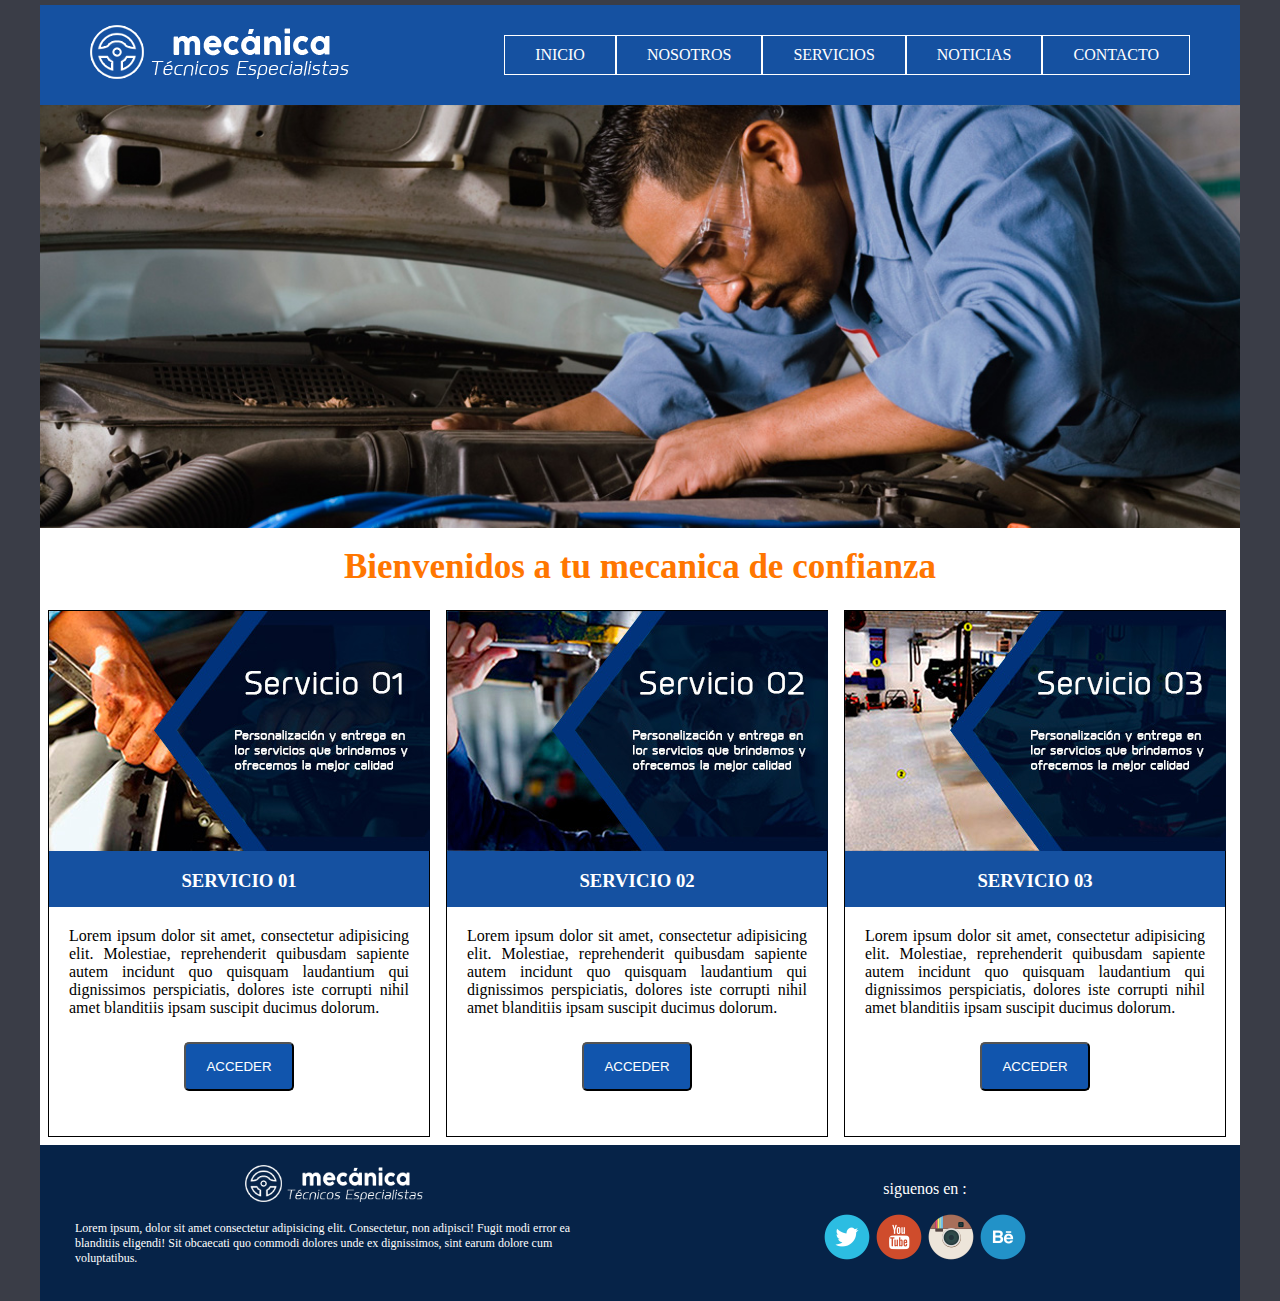
<file: html/INDEX.HTML>
<!DOCTYPE html>
<html lang="es">
<head>
    <meta charset="UTF-8">
    <meta name="viewport" content="width=device-width, initial-scale=1.0">
    <title> TALLER PAGINA MECANICA </title>
    <link rel="stylesheet" href="../css/ESTILOS.CSS">
</head>
<body>
    <div id="cont_gen">
        <header>
            <div id="logo">
                <img src="/imagenes/logo-blanco.png" alt="esta imagen contiene el logo de la empresa en color blanco">
            </div>


            <nav>
                <ul>
                    <li>
                        <a href="inicio.html">
                            INICIO
                        </a>
                    </li>
                    <li>
                        <a href="nosotros.html">
                            NOSOTROS
                        </a>
                    </li>
                    <li>
                        <a href="servicios.html">
                            SERVICIOS
                        </a>
                    </li>
                    <li>
                        <a href="noticias.html">
                            NOTICIAS
                        </a>
                    </li>
                    <li>
                        <a href="contacto.html">
                            CONTACTO
                        </a>
                    </li>
                </ul>


            </nav>


        </header>
        <img class="banner" src="../imagenes/slider01.jpg" alt="">
        <h1> Bienvenidos a tu mecanica de confianza</h1>
        <section class="cuerpo">   
             <article class="caja">
            
            <div class="subtitulo">
                <img  src="../imagenes/servicio01.jpg" alt="" class="efecto">
                <h3 class="servicios">
                    SERVICIO 01 
                </h3>
            </div>
            <div class="contenido">
                <p>Lorem ipsum dolor sit amet, consectetur adipisicing elit. Molestiae, reprehenderit quibusdam sapiente autem incidunt quo quisquam laudantium qui dignissimos perspiciatis, dolores iste corrupti nihil amet blanditiis ipsam suscipit ducimus dolorum.</p>
                <center> 
                    <input type="submit" class="boton" value="ACCEDER">
                </center>
            </div>
             </article>
             <article class="caja">
            <div class="subtitulo">
                <img src="../imagenes/servicio02.jpg" alt="" class="efecto">
                <h3 class="servicios">
                    SERVICIO 02 
                </h3>

            </div>
            <div class="contenido">
                <p>Lorem ipsum dolor sit amet, consectetur adipisicing elit. Molestiae, reprehenderit quibusdam sapiente autem incidunt quo quisquam laudantium qui dignissimos perspiciatis, dolores iste corrupti nihil amet blanditiis ipsam suscipit ducimus dolorum.</p>
                <center> 
                    <input type="submit" class="boton" value="ACCEDER">
                </center>
            </div>
            

            
             </article>

            <article class="caja">
            <div class="subtitulo">
                <img src="../imagenes/servicio03.jpg" alt="" class="efecto">
                <h3 class="servicios">
                    SERVICIO 03 
                </h3>

            </div>
            <div class="contenido">
                <p>Lorem ipsum dolor sit amet, consectetur adipisicing elit. Molestiae, reprehenderit quibusdam sapiente autem incidunt quo quisquam laudantium qui dignissimos perspiciatis, dolores iste corrupti nihil amet blanditiis ipsam suscipit ducimus dolorum.</p>
                <center> 
                    <input type="submit" class="boton" value="ACCEDER">
                </center>
            </div>
            </article>
        </section>

        
        <footer class="pie">
            <div class="izquierda">
                <center><img src="../imagenes/logo-blanco.png" alt="" width="180"></center>
                <p class="abajo">Lorem ipsum, dolor sit amet consectetur adipisicing elit. Consectetur, non adipisci! Fugit modi error ea blanditiis eligendi! Sit obcaecati quo commodi dolores unde ex dignissimos, sint earum dolore cum voluptatibus.</p>
            </div>
            <div class="derecha">
                <p class="siguenos">siguenos en :</p>
                <center>
                    <img src="../imagenes/twitter.png" alt="">
                    <img src="../imagenes/youtube.png" alt="">
                    <img src="../imagenes/instagram.png" alt="">
                    <img src="../imagenes/behance.png" alt="">
                </center>     
            </div> 
        </footer>
    
          
    </div>
    
     
</body>
</html>
</file>
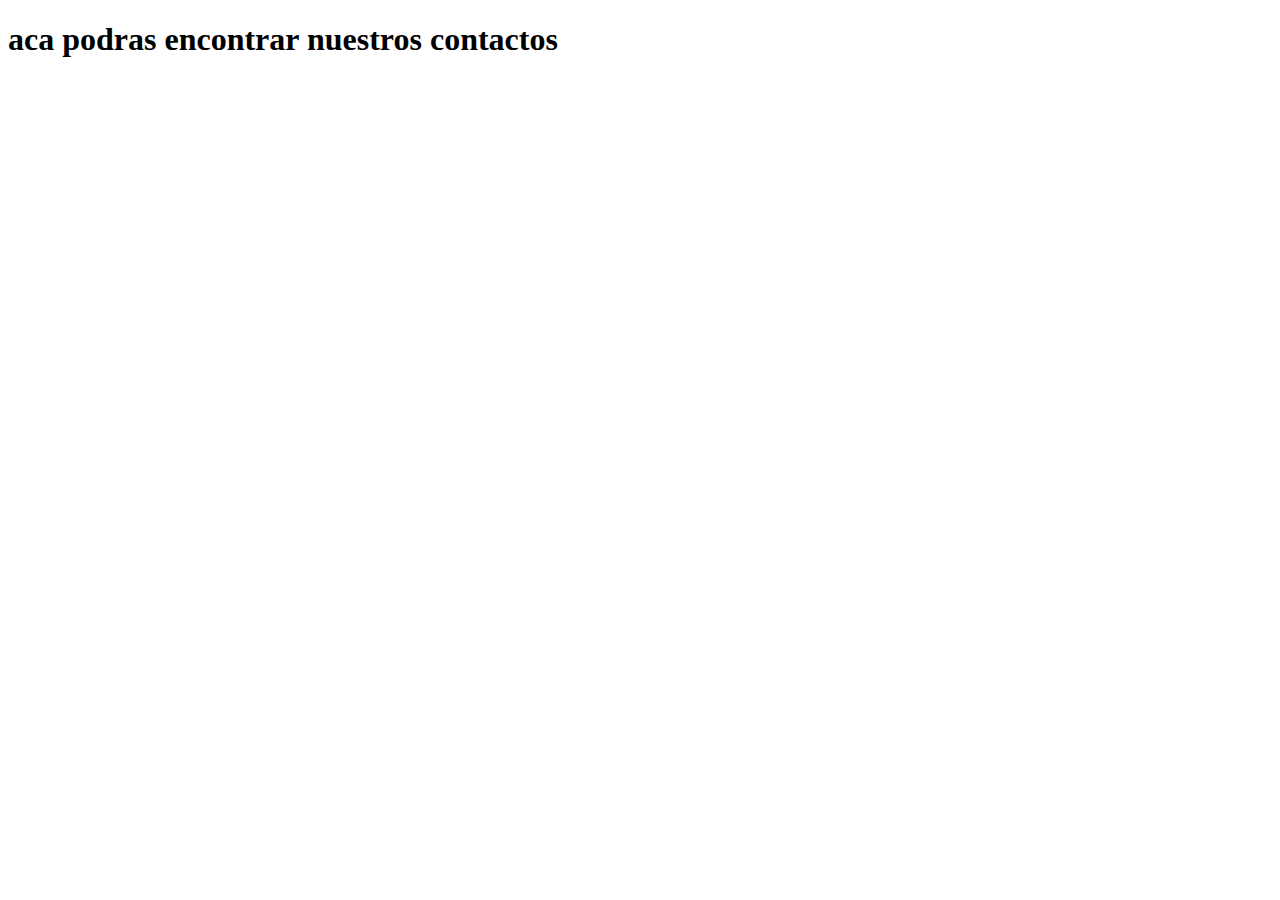
<file: html/contacto.html>
<!DOCTYPE html>
<html lang="en">
<head>
    <meta charset="UTF-8">
    <meta name="viewport" content="width=device-width, initial-scale=1.0">
    <title>Document</title>
</head>
<body>
    <h1> aca podras encontrar nuestros contactos</h1>
</body>
</html>
</file>
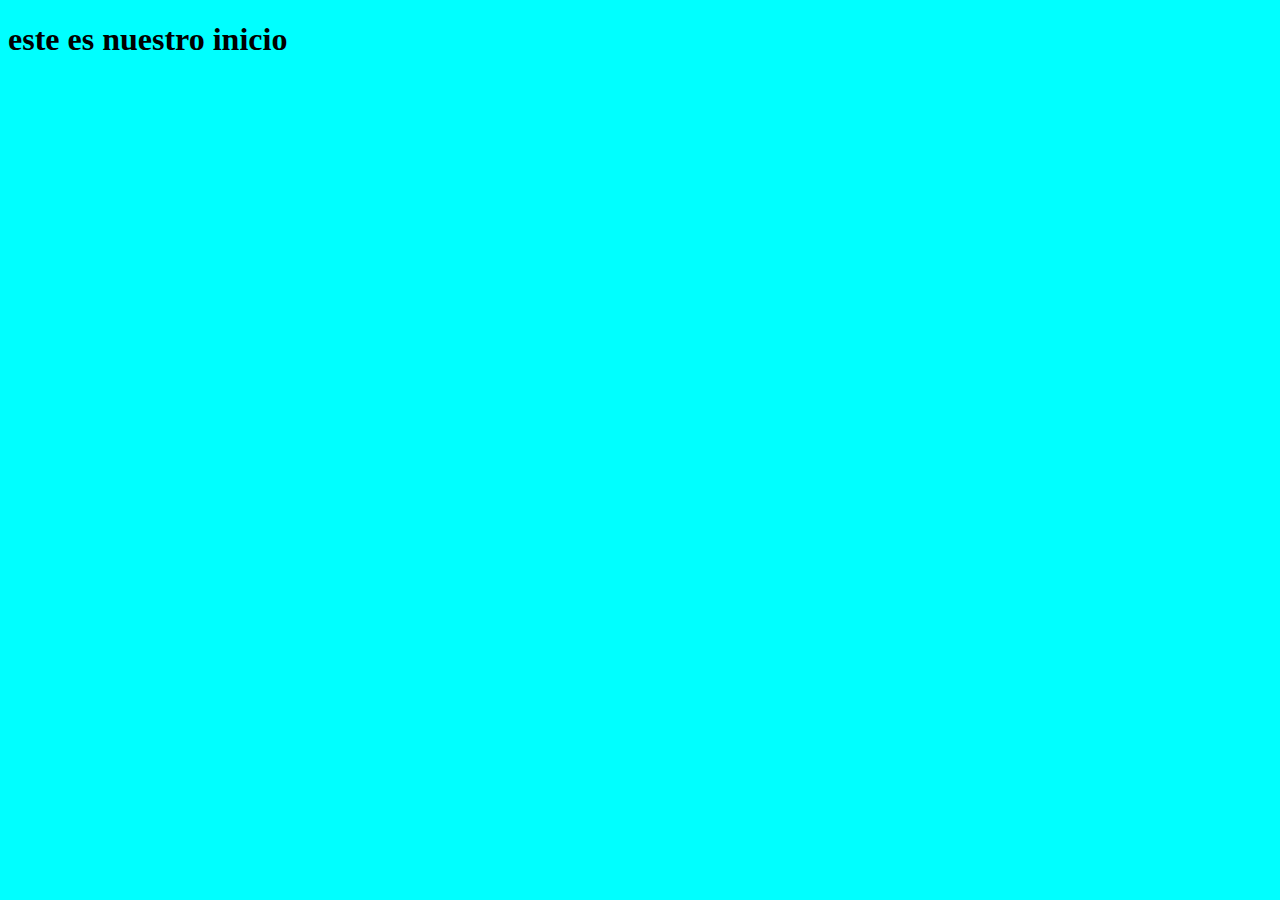
<file: html/inicio.html>
<!DOCTYPE html>
<html lang="en">
<head>
    <meta charset="UTF-8">
    <meta name="viewport" content="width=device-width, initial-scale=1.0">
    <title>Document</title>
    <link rel="stylesheet" href="../css/inicio.css">
</head>
<body>
    <h1> este es nuestro inicio</h1>
</body>
</html>
</file>
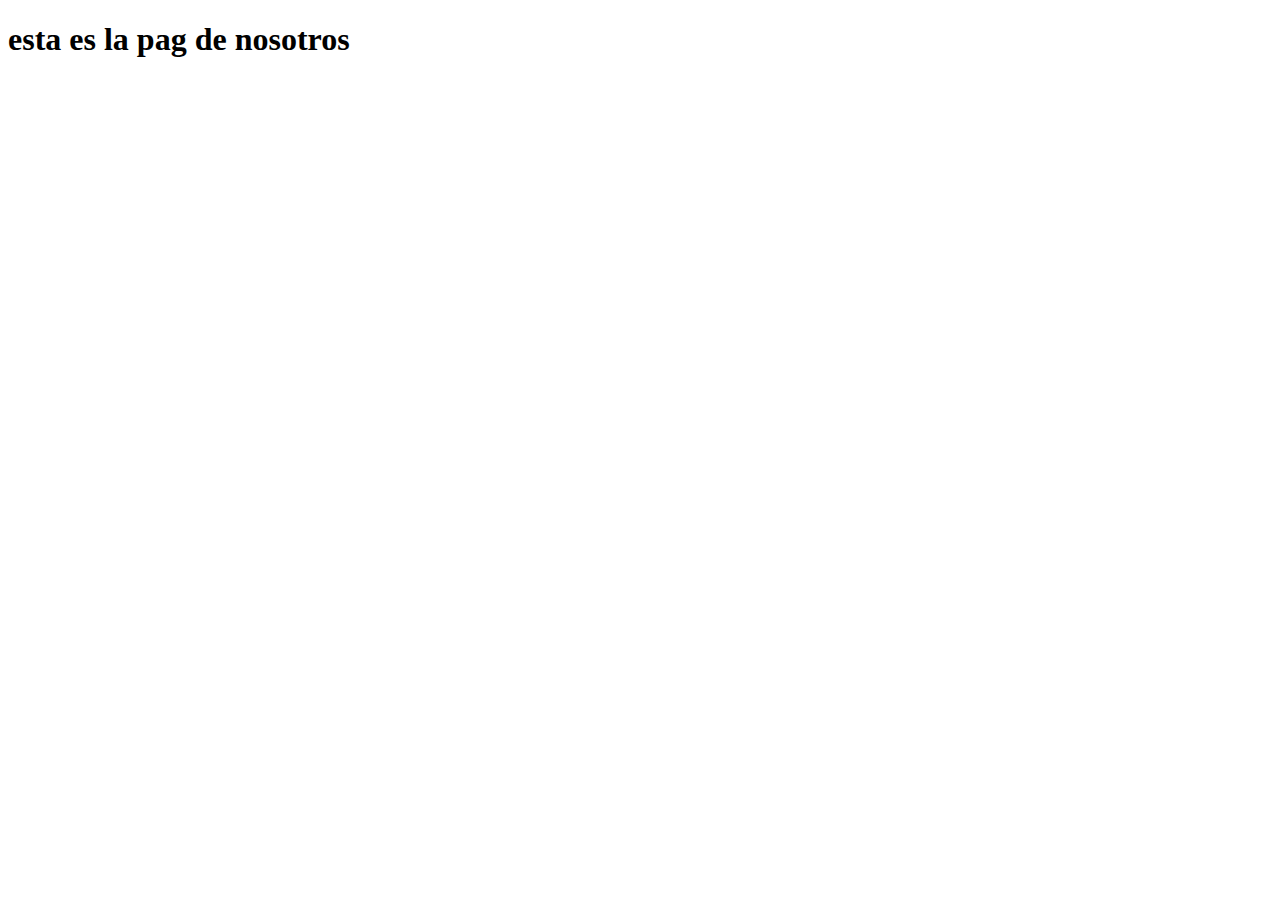
<file: html/nosotros.html>
<!DOCTYPE html>
<html lang="en">
<head>
    <meta charset="UTF-8">
    <meta name="viewport" content="width=device-width, initial-scale=1.0">
    <title>Document</title>
</head>
<body>
    <h1> esta es la pag de nosotros</h1>
</body>
</html>
</file>
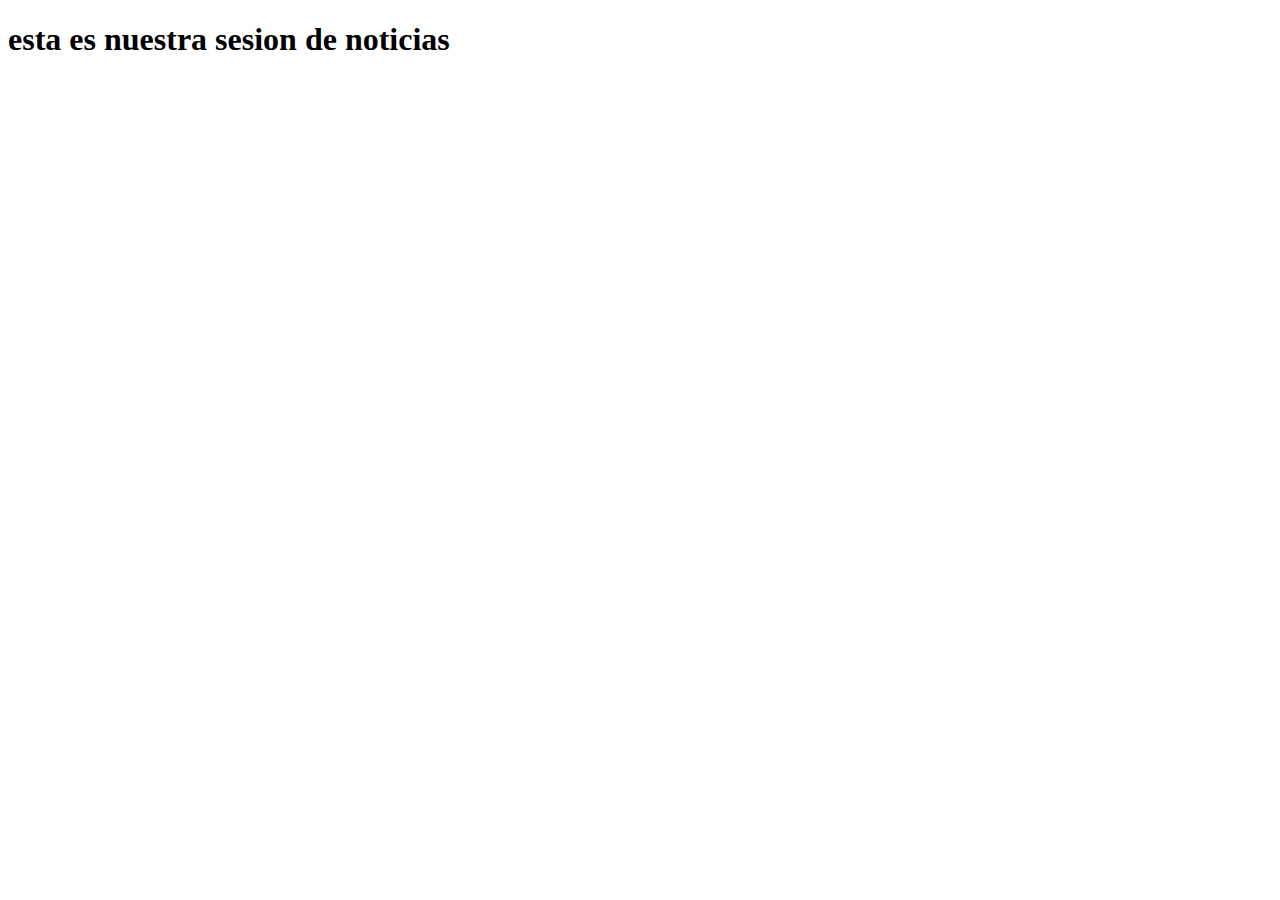
<file: html/noticias.html>
<!DOCTYPE html>
<html lang="en">
<head>
    <meta charset="UTF-8">
    <meta name="viewport" content="width=device-width, initial-scale=1.0">
    <title>Document</title>
</head>
<body>
    <h1>esta es nuestra sesion de noticias</h1>
</body>
</html>
</file>
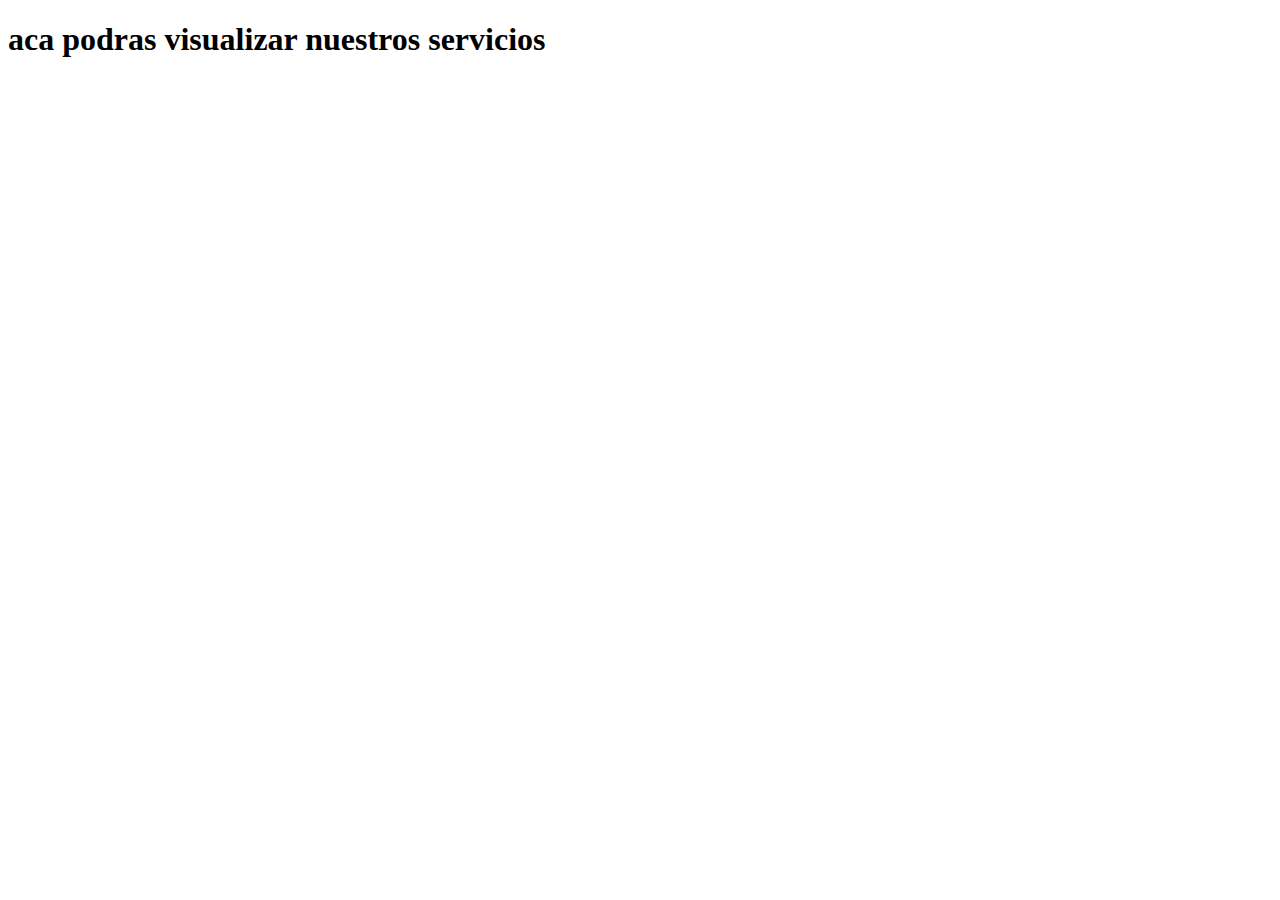
<file: html/servicios.html>
<!DOCTYPE html>
<html lang="en">
<head>
    <meta charset="UTF-8">
    <meta name="viewport" content="width=device-width, initial-scale=1.0">
    <title>Document</title>
</head>
<body>
    <h1> aca podras visualizar nuestros servicios</h1>
</body>
</html>
</file>
<file: css/ESTILOS.CSS>
*{
    margin: 0px;
    padding: 0;
}


body{
    background-color: #3a3d47;    
}


#cont_gen{
    width: 1200px;
    background-color: white;
    margin: 5px auto;
    height: 1200px;
}


header{
    background-color: #1551a1;
    overflow: hidden;
}


#logo{
    float:left ;
    margin: 20px 50px;
}


nav{
    float: right;
    margin: 30px 50px;

}


nav ul li{
    float: left;
    list-style: none;
    border: 1px solid white;
    padding: 10px;    
}


nav ul li:hover{
    background-color: rgb(19, 19, 75);
    padding: 11px;
    cursor:pointer;
}


nav ul li a:hover{
    color: #ff7600;
    font-size: 15px;
}


nav ul li a{
    text-decoration: none;
    color: white;
    margin: 60px 20px; 
}


h1{
    text-align: center;
    margin: 15px auto;
    color: #ff7600;
    font-style: verdana;
    font-size: 35px;
}


.banner{
   margin: 0px 0px;
   width: 100%;
}


h2{
    color: white;
    margin: 15px auto;
    width: 30;
}


.cuerpo{
    overflow: hidden;
}


.caja{
    float: left;
    width: 380px;
    margin: 8px;
    border: 1px solid;
}


.subtitulo{
    background-color: #1551a1;
}


.servicios{
    color: white;
    text-align: center;
    padding: 15px 0;
}


.efecto:hover{
    opacity: 0.8;
    cursor: pointer;
}


.contenido{
    padding: 20px ;
    text-align: justify;
}


.boton{
    padding: 15px 20px;
    margin: 25px 0;
    color: white;
    background-color: #1155ad;
    border-radius: 5px;
    cursor: pointer;
}


.boton:hover{
    background-color: #0b2e5c;   
}


.pie{
    background-color: #062348;
    overflow: hidden;
}


.izquierda{
    float: left;
    width: 550px;
    padding: 20px;
}


.derecha{
    float: left;
    width: 550px;
    padding: 20px;
}


.abajo{
    color: white;
    font-size: 12px;
    padding: 15px;
}


.siguenos{
    text-align: center;
    color: white;
    padding: 15px;
}
</file>
<file: css/inicio.css>
*{
    background-color: aqua;
}
</file>
